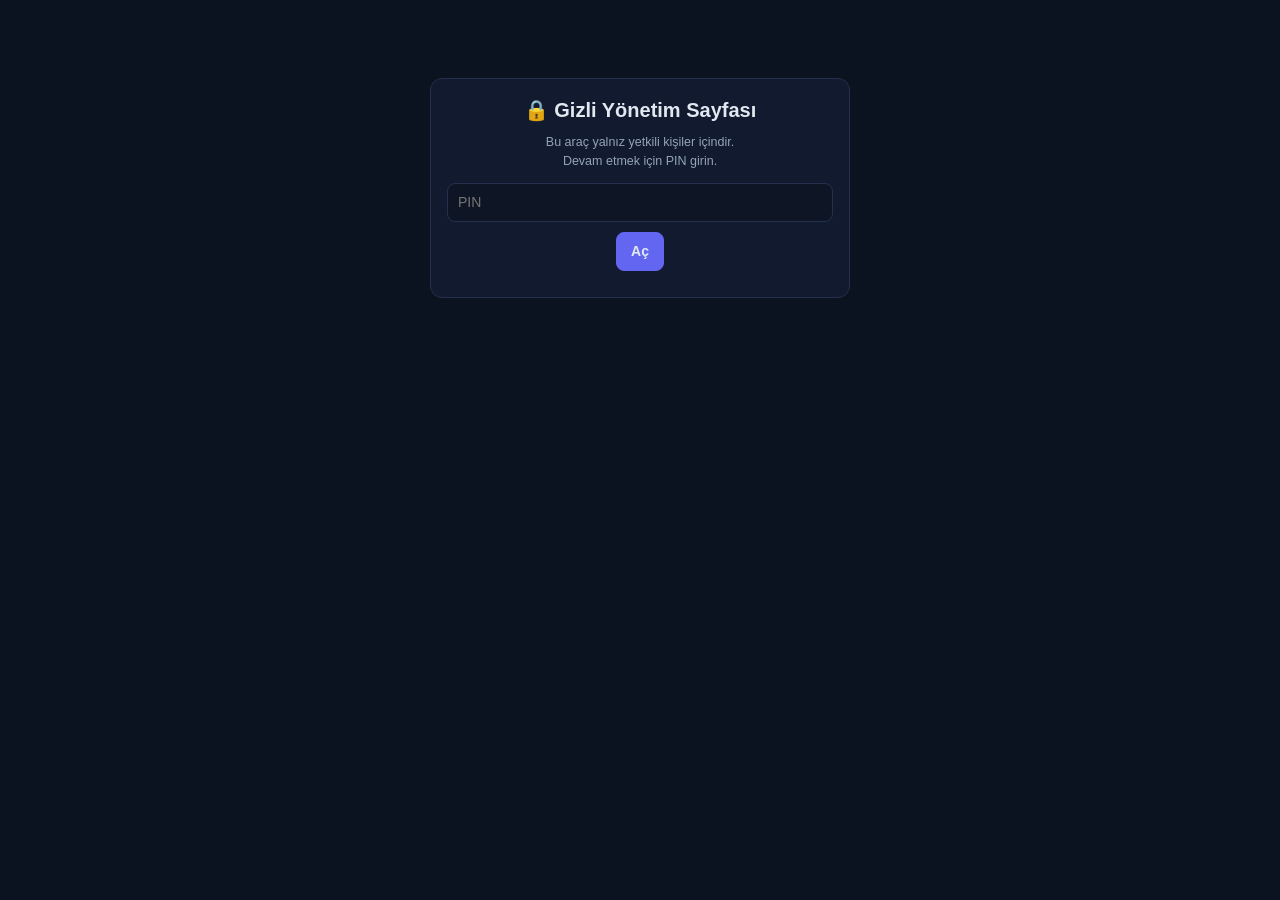
<file: admin.html>
<!DOCTYPE html>
<html lang="tr">
<head>
<meta charset="UTF-8">
<meta name="viewport" content="width=device-width, initial-scale=1">
<meta name="robots" content="noindex,nofollow">
<title>Yönetim</title>
<style>
  :root{
    --bg:#0b1220; --kart:#111a2e; --kart2:#0e1626; --cizgi:#24304d;
    --metin:#e2e8f0; --soluk:#94a3b8; --ana:#818cf8; --ana2:#6366f1;
    --ok:#4ade80; --uyari:#fbbf24; --hata:#f87171;
  }
  *{ box-sizing:border-box; }
  body{ margin:0; background:var(--bg); color:var(--metin);
        font:14px/1.5 -apple-system,"Segoe UI",Roboto,Arial,sans-serif; }
  .kapsa{ max-width:1060px; margin:0 auto; padding:18px 14px 60px; }
  .gizli{ display:none !important; }
  h1{ font-size:20px; margin:0 0 4px; }
  h2{ font-size:16px; margin:0 0 12px; color:var(--ana); }
  .kart{ background:var(--kart); border:1px solid var(--cizgi); border-radius:12px;
         padding:16px; margin:14px 0; }
  .kimlik{ max-width:420px; margin:60px auto 0; text-align:center; }
  .kimlik label{ display:block; text-align:left; margin:10px 0 0; color:var(--soluk); font-size:13px; }
  .kimlik input{ width:100%; margin-top:4px; }
  .not{ color:var(--soluk); font-size:12.5px; margin:8px 0; }
  .hata{ color:var(--hata); font-size:13px; margin:8px 0 0; }
  .okIzi{ color:var(--ok); }
  input,select,textarea,button{ font:inherit; }
  input,select,textarea{
    background:var(--kart2); color:var(--metin); border:1px solid var(--cizgi);
    border-radius:8px; padding:8px 10px; outline:none;
  }
  input:focus,select:focus,textarea:focus{ border-color:var(--ana); }
  textarea{ width:100%; resize:vertical; font-family:ui-monospace,Menlo,Consolas,monospace; font-size:12.5px; }
  .btn{ background:var(--kart2); color:var(--metin); border:1px solid var(--cizgi);
        border-radius:8px; padding:8px 14px; cursor:pointer; white-space:nowrap; }
  .btn:hover{ border-color:var(--ana); }
  .btn.ana{ background:var(--ana2); border-color:var(--ana2); font-weight:600; }
  .btn.ana:hover{ background:var(--ana); }
  .btn.tehlikeli{ border-color:#7f1d1d; color:#fca5a5; }
  .btn.tehlikeli:hover{ background:#7f1d1d33; }
  .btn.mini{ padding:4px 10px; font-size:12.5px; border-radius:7px; }
  .btn:disabled{ opacity:.5; cursor:default; }
  .satir{ display:flex; gap:8px; flex-wrap:wrap; align-items:center; margin:10px 0; }
  .satir input,#araGiris{ flex:1 1 220px; min-width:160px; }
  .ust{ display:flex; justify-content:space-between; align-items:center; gap:10px; flex-wrap:wrap; margin:6px 0 2px; }
  .kimlikbilgi{ display:flex; gap:8px; align-items:center; }
  .chip{ background:var(--kart2); border:1px solid var(--cizgi); border-radius:99px;
         padding:4px 12px; font-size:12.5px; color:var(--soluk); }
  .chip.admin{ color:var(--ok); border-color:#14532d; }
  .chip.uyari{ color:var(--uyari); border-color:#78350f; }
  .tabloSar{ overflow-x:auto; }
  table{ border-collapse:collapse; width:100%; font-size:13px; }
  th,td{ border-bottom:1px solid var(--cizgi); padding:7px 9px; text-align:left; white-space:nowrap; }
  th{ color:var(--soluk); font-weight:600; position:sticky; top:0; background:var(--kart); }
  tbody tr{ cursor:pointer; }
  tbody tr:hover{ background:#1c2740; }
  td.anahtar{ font-family:ui-monospace,Menlo,Consolas,monospace; font-size:12px; color:var(--ana); }
  td.etiket{ background:#1b2438; color:var(--soluk); font-size:11px; letter-spacing:.4px; }
  .formIzgara{ display:grid; grid-template-columns:repeat(auto-fill,minmax(240px,1fr)); gap:10px 14px; }
  .alan label{ display:block; color:var(--soluk); font-size:11.5px; margin-bottom:3px; }
  .alan input{ width:100%; }
  .alan .ipucu{ font-size:10.5px; color:#64748b; margin-top:2px; min-height:13px; }
  .alan .kilitli{ width:100%; padding:8px 10px; border:1px dashed var(--cizgi); border-radius:8px;
                  color:var(--soluk); font-size:12.5px; background:transparent;
                  font-family:ui-monospace,Menlo,Consolas,monospace; overflow:hidden;
                  text-overflow:ellipsis; white-space:nowrap; }
  .ayrici{ display:flex; align-items:center; gap:10px; color:var(--soluk); font-size:12px; margin:14px 0 4px; }
  .ayrici::before,.ayrici::after{ content:""; flex:1; height:1px; background:var(--cizgi); }
  .cipler{ display:flex; flex-wrap:wrap; gap:6px; margin:10px 0; }
  .cip{ background:var(--kart2); border:1px solid var(--cizgi); border-radius:99px;
        padding:4px 12px; font-size:12.5px; cursor:pointer; color:var(--soluk);
        font-family:ui-monospace,Menlo,Consolas,monospace; }
  .cip:hover{ border-color:var(--ana); color:var(--metin); }
  .jsonKutu{ background:var(--kart2); border:1px solid var(--cizgi); border-radius:8px;
             padding:12px; font:12px/1.55 ui-monospace,Menlo,Consolas,monospace;
             max-height:380px; overflow:auto; white-space:pre-wrap; word-break:break-word; }
  details summary{ cursor:pointer; color:var(--soluk); font-size:13px; margin:10px 0; }
  details summary:hover{ color:var(--metin); }
  .altNot{ color:#64748b; font-size:12px; text-align:center; margin-top:22px; }
  #toast{ position:fixed; left:50%; bottom:22px; transform:translateX(-50%);
          background:#1e293b; border:1px solid var(--cizgi); color:var(--metin);
          padding:10px 18px; border-radius:10px; font-size:13.5px; z-index:50;
          box-shadow:0 8px 24px #0008; max-width:90vw; }
  #toast.ok{ border-color:#14532d; } #toast.hata{ border-color:#7f1d1d; }
  @media (max-width:560px){ .formIzgara{ grid-template-columns:1fr; } }
</style>
</head>
<body>
<div class="kapsa">

  <!-- 1. Aşama: PIN -->
  <section id="pinEkrani" class="kart kimlik">
    <h1>🔒 Gizli Yönetim Sayfası</h1>
    <p class="not">Bu araç yalnız yetkili kişiler içindir.<br>Devam etmek için PIN girin.</p>
    <input id="pinGiris" type="password" autocomplete="off" placeholder="PIN">
    <div class="satir" style="justify-content:center"><button id="pinBtn" class="btn ana">Aç</button></div>
    <p id="pinHata" class="hata gizli"></p>
  </section>

  <!-- 2. Aşama: Giriş -->
  <section id="girisEkrani" class="kart kimlik gizli">
    <h1>🛠️ YATSAN Yönetim Konsolu</h1>
    <div id="devralKutu" class="gizli">
      <p class="not">Mevcut oturum bulundu: <b id="devralEmail"></b></p>
      <button id="devralBtn" class="btn ana">Bu oturumla devam et</button>
      <div class="ayrici"><span>ya da yeni giriş</span></div>
    </div>
    <label>E-posta <input id="gEmail" type="email" autocomplete="username"></label>
    <label>Şifre <input id="gSifre" type="password" autocomplete="current-password"></label>
    <div class="satir" style="justify-content:center"><button id="girisBtn" class="btn ana">Giriş yap</button></div>
    <p id="girisHata" class="hata gizli"></p>
  </section>

  <!-- 3. Aşama: Panel -->
  <main id="panel" class="gizli">
    <header class="ust">
      <h1>🛠️ YATSAN Yönetim Konsolu</h1>
      <div class="kimlikbilgi">
        <span id="rolChip" class="chip">…</span>
        <button id="cikisBtn" class="btn mini">Çıkış</button>
      </div>
    </header>
    <p class="not" id="uyariRol" style="display:none">⚠️ Bu hesap admin rolünde görünmüyor — yazma işlemleri veritabanı kuralları tarafından engellenebilir.</p>

    <section class="kart">
      <h2>🔎 Kayıt Ara &amp; Düzelt <span class="not" style="display:inline">(arşiv dahil, panelden düzenlenemeyen kayıtlar burada açılır)</span></h2>
      <div class="satir">
        <select id="dugumFiltre">
          <option value="hepsi" selected>AKTİF + ARŞİV</option>
          <option value="sevkiyat">Yalnız AKTİF (sevkiyat)</option>
          <option value="sevkiyat_arsiv">Yalnız ARŞİV (sevkiyat_arsiv)</option>
        </select>
        <input id="araGiris" placeholder="Müşteri, ekip, anahtar, tarih, durum… (boş = tümü)">
        <button id="araBtn" class="btn ana">Ara</button>
        <button id="tazeleBtn" class="btn" title="Veritabanından yeniden oku">⟳</button>
      </div>
      <p id="araOzet" class="not">Yükleniyor…</p>
      <div class="tabloSar">
        <table id="sonucTablo">
          <thead><tr><th>Düğüm</th><th>Anahtar (key)</th><th>Müşteri</th><th>Planlanan</th><th>Gerçekleşen</th><th>Durum</th><th>Tip</th><th>Ekip</th></tr></thead>
          <tbody></tbody>
        </table>
      </div>
    </section>

    <section class="kart gizli" id="duzenKart">
      <h2>✏️ Kayıt Düzenle — <span id="duzenBaslik" style="color:var(--metin)"></span></h2>
      <p class="not">Yalnız değiştirdiğin alanlar veritabanına yazılır; diğer alanlara dokunulmaz. Boş bıraktığın sayı alanı <b>null</b> olur.</p>
      <div id="duzenForm" class="formIzgara"></div>
      <details>
        <summary>Ham JSON (kopyalamak için)</summary>
        <pre id="hamJson" class="jsonKutu"></pre>
        <button id="kopyalaBtn" class="btn mini">JSON'u kopyala</button>
      </details>
      <div class="satir">
        <button id="kaydetBtn" class="btn ana">💾 Değişiklikleri Kaydet</button>
        <button id="silBtn" class="btn tehlikeli">🗑️ Kaydı Sil</button>
        <button id="kapatBtn" class="btn">Kapat</button>
      </div>
      <p id="duzenNot" class="not"></p>
    </section>

    <section class="kart">
      <h2>🧭 Yol Gezgini <span class="not" style="display:inline">(Firebase panelinde bulamadığın her düğüme buradan ulaş)</span></h2>
      <div class="satir">
        <input id="yolGiris" placeholder="örn: sevkiyat_suresi &nbsp;·&nbsp; orderHazir/_ozet &nbsp;·&nbsp; boş = kök listesi">
        <button id="yolBtn" class="btn ana">Oku</button>
      </div>
      <div id="kokCipler" class="cipler"></div>
      <pre id="yolCikti" class="jsonKutu gizli"></pre>
      <details class="gizli" id="hamDuzenleKutu">
        <summary>Gelişmiş: bu yola ham JSON yaz (PUT — üzerine yazar!)</summary>
        <textarea id="hamMetin" rows="8" spellcheck="false"></textarea>
        <div class="satir"><button id="hamYazBtn" class="btn tehlikeli">⬆️ PUT — üzerine yaz</button></div>
      </details>
    </section>

    <section class="kart">
      <h2>🧾 Bu oturumda yapılan yazma işlemleri</h2>
      <div class="tabloSar">
        <table id="logTablo">
          <thead><tr><th>Saat</th><th>İşlem</th><th>Yol</th><th>Özet</th></tr></thead>
          <tbody></tbody>
        </table>
      </div>
      <div class="satir"><button id="yedekBtn" class="btn">⬇️ Yedek + günlüğü indir (JSON)</button></div>
      <p class="not">Her değişiklikten önceki değerler otomatik yedeklenir; geri dönüş için bu dosyayı kullanabilirsin.</p>
    </section>

    <p class="altNot">🔒 Bu sayfa menülerde görünmez ve arama motorlarına kapalıdır.<br>Tüm yazma işlemleri Firebase kimlik doğrulaması ve veritabanı kuralları ile korunur. · v1.0</p>
  </main>
</div>
<div id="toast" class="gizli"></div>
<script id="admin-app">
(function () {
"use strict";

/* ============================================================
   YATSAN — GİZLİ YÖNETİM KONSOLU  ·  v1.0
   ------------------------------------------------------------
   · URL: /admin.html  (menülerde yok, noindex)
   · PIN'i aşağıdan değiştirebilirsin:
   ============================================================ */
const ADMIN_PIN = "YATSAN26";

/* ---- Sabitler (core.js ile aynı değerler) ---- */
const DB = "https://sevkiyat-app-default-rtdb.europe-west1.firebasedatabase.app";
const API_KEY = "AIzaSyAagmdq0N2TG4IQ7noDFL6xQh4-ps-QrgI";
const OTURUM_ANAHTARI = "yatsan_admin_auth";   /* bu sayfanın kendi oturumu */
const UYGULAMA_OTURUMU = "sevkiyat_auth";      /* ana uygulamanın oturumu — yalnız okunur */
const PIN_OK = "yatsan_admin_pin_ok";
const KULLANICI_DUGUMU = "sevkiyat_users";
const ADMIN_EMAILS = ["admin@yatsan.com"];
const DUGUMLER = [["sevkiyat", "AKTİF"], ["sevkiyat_arsiv", "ARŞİV"]];

const BILINEN_SIRA = ["musteri","blm","kategori","sevkiyatTipi","ad","planlananTarih","hafta","ay",
  "reelPlan","gerceklesenTarih","durum","sure","ekip","aciklama","araciGeldi","status","prsM3","m3",
  "gecikmeNedeni","gecikmeSon","toplamaBasTs","toplamaBittiTs","loadingStartedAt","loadingEndedAt",
  "aracGelisTs","aracBeklemeMs","createdBy","updatedBy","updatedAt","comments"];
const SAYISAL = new Set(["ad","prsM3","m3","gecikmeSon","toplamaBasTs","toplamaBittiTs",
  "loadingStartedAt","loadingEndedAt","aracGelisTs","aracBeklemeMs","updatedAt"]);
const TS_ALANLARI = new Set(["toplamaBasTs","toplamaBittiTs","loadingStartedAt","loadingEndedAt",
  "aracGelisTs","aracBeklemeMs","updatedAt"]);
const KILITLI = new Set(["updatedAt","updatedBy"]);
const OBJE_ALANLARI = new Set(["comments"]);   /* kayıtta yoksa bile metin kutusu ÇİZİLMEZ */
const LISTELI = { musteri:"musteri", ekip:"ekip", durum:"durum", blm:"blm",
  sevkiyatTipi:"sevkiyatTipi", kategori:"kategori", gecikmeNedeni:"gecikmeNedeni" };
const ETIKETLER = {
  musteri:"Müşteri", blm:"BLM", kategori:"Kategori", sevkiyatTipi:"Sevkiyat Tipi", ad:"AD",
  planlananTarih:"Planlanan Tarih", hafta:"Hafta", ay:"Ay", reelPlan:"Reel Plan",
  gerceklesenTarih:"Gerçekleşen", durum:"Durum", sure:"Süre", ekip:"Ekip", aciklama:"Açıklama",
  araciGeldi:"Aracı Geldi", status:"Status", prsM3:"PRS M3", m3:"M3",
  gecikmeNedeni:"Gecikme Nedeni", gecikmeSon:"Gecikme (gün)",
  toplamaBasTs:"Toplama Başlangıç (ts)", toplamaBittiTs:"Toplama Bitiş (ts)",
  loadingStartedAt:"Yükleme Başlangıç (ts)", loadingEndedAt:"Yükleme Bitiş (ts)",
  aracGelisTs:"Araç Geliş (ts)", aracBeklemeMs:"Araç Bekleme (ms)",
  createdBy:"Ekleyen", updatedBy:"Güncelleyen (otomatik)", updatedAt:"Güncellenme (otomatik)",
  comments:"Yorumlar"
};

/* ---- Durum ---- */
const S = {
  email: null, rol: "bilinmiyor", kayitlar: [], sonuc: [],
  secili: null,            /* {dugum, key, orijinal} */
  sonYol: null, sonYolVeri: null,
  yedekler: [], yazmalar: []
};

/* ---- Yardımcılar ---- */
const el = (id) => document.getElementById(id);
const esc = (s) => String(s == null ? "" : s)
  .replace(/&/g, "&amp;").replace(/</g, "&lt;").replace(/>/g, "&gt;")
  .replace(/"/g, "&quot;").replace(/'/g, "&#39;");
/* Türkçe I/ı ve İ/i duyarsız normalleştirme: "KOURTIS", "kourtıs", "Kourtis"
   ve "kourtis" aramalarının hepsi aynı anahtara düşer. */
const norm = (s) => String(s == null ? "" : s)
  .toLocaleLowerCase("tr").replace(/ı/g, "i").replace(/İ/g, "i")
  .replace(/\s+/g, " ").trim();
const kopya = (x) => JSON.parse(JSON.stringify(x));
const userKey = (email) => String(email || "").replace(/\./g, ",");
const saat = (ts) => new Date(ts).toLocaleTimeString("tr-TR");
const tsMetni = (v) => {
  if (v == null || isNaN(Number(v)) || Number(v) < 1e9) return "";
  const d = new Date(Number(v));
  return d.toLocaleString("tr-TR", { day: "2-digit", month: "2-digit", year: "numeric", hour: "2-digit", minute: "2-digit" });
};

let toastZaman = null;
function toast(msg, tur) {
  const t = el("toast");
  t.textContent = msg;
  t.className = tur === "ok" ? "ok" : tur === "hata" ? "hata" : "";
  t.classList.remove("gizli");
  clearTimeout(toastZaman);
  toastZaman = setTimeout(() => t.classList.add("gizli"), 3400);
}

/* ---- Oturum ---- */
function oturumOku(anahtar) {
  try { return JSON.parse(localStorage.getItem(anahtar)); } catch (e) { return null; }
}
function oturumKaydet(idToken, refreshToken, expiresIn, email) {
  localStorage.setItem(OTURUM_ANAHTARI, JSON.stringify({
    idToken, refreshToken, email, exp: Date.now() + Number(expiresIn) * 1000
  }));
}
async function tokenTazele(refreshToken) {
  const res = await fetch("https://securetoken.googleapis.com/v1/token?key=" + API_KEY, {
    method: "POST", headers: { "Content-Type": "application/json" },
    body: JSON.stringify({ grant_type: "refresh_token", refresh_token: refreshToken })
  });
  const j = await res.json().catch(() => ({}));
  if (!res.ok || !j.id_token) throw new Error("Oturum yenilenemedi — tekrar giriş yap.");
  return j;
}
/* Kendi oturumumuz yoksa ana uygulamadaki oturumu devralır (salt okur). */
async function tokenAl(zorla) {
  const s = oturumOku(OTURUM_ANAHTARI) || oturumOku(UYGULAMA_OTURUMU);
  if (!s) throw new Error("Oturum yok — giriş yap.");
  if (!zorla && s.exp - Date.now() > 60000) { S.email = S.email || s.email; return s.idToken; }
  const j = await tokenTazele(s.refreshToken);
  oturumKaydet(j.id_token, j.refresh_token, j.expires_in, s.email);
  S.email = S.email || s.email;
  return j.id_token;
}

function fbHata(msg) {
  if (/EMAIL_NOT_FOUND|INVALID_PASSWORD|INVALID_LOGIN_CREDENTIALS/.test(msg)) return "E-posta veya şifre hatalı.";
  if (/TOO_MANY_ATTEMPTS/.test(msg)) return "Çok fazla başarısız deneme — birkaç dakika bekle.";
  if (/OPERATION_NOT_ALLOWED|PASSWORD_LOGIN_DISABLED/.test(msg)) return "Firebase Authentication'da E-posta/Şifre girişi kapalı.";
  return "Giriş başarısız: " + msg;
}
async function girisYap(email, sifre) {
  const res = await fetch("https://identitytoolkit.googleapis.com/v1/accounts:signInWithPassword?key=" + API_KEY, {
    method: "POST", headers: { "Content-Type": "application/json" },
    body: JSON.stringify({ email: String(email || "").trim(), password: String(sifre || ""), returnSecureToken: true })
  });
  const j = await res.json().catch(() => ({}));
  if (!res.ok || !j.idToken) throw new Error(fbHata((j.error && j.error.message) || "HTTP " + res.status));
  oturumKaydet(j.idToken, j.refreshToken, j.expiresIn, j.email);
  S.email = j.email;
  return j.email;
}

/* ---- Veritabanı REST ---- */
async function dbFetch(yol, opts, ekSorgu, tekrar) {
  opts = opts || {};
  const token = await tokenAl();
  if (!token) throw new Error("Oturum yok — giriş yap.");
  const temiz = String(yol || "").replace(/^\/+|\/+$/g, "");
  let url = DB + (temiz ? "/" + temiz : "") + ".json";
  if (ekSorgu) url += "?" + ekSorgu;
  url += (url.includes("?") ? "&" : "?") + "auth=" + encodeURIComponent(token);
  const headers = Object.assign({}, opts.headers || {}, { Authorization: "Bearer " + token });
  const res = await fetch(url, Object.assign({}, opts, { headers: headers }));
  if (res.status === 401 && tekrar !== false) {
    await tokenAl(true);
    return dbFetch(yol, opts, ekSorgu, false);
  }
  if (res.status === 403) throw new Error("Veritabanı kuralları bu işlemi engelledi (403).");
  if (res.status === 401) throw new Error("Veritabanı erişimi reddedildi (401). Kuralları kontrol et.");
  return res;
}

async function rolDogrula(email) {
  if (ADMIN_EMAILS.includes(String(email).toLowerCase())) return "admin";
  try {
    const res = await dbFetch(KULLANICI_DUGUMU);
    const data = await res.json();
    const e = data && data[userKey(email)];
    if (e && e.role) return e.role;
  } catch (e) { /* okunamadıysa bilinmiyor */ }
  return "bilinmiyor";
}

/* ---- Ekran akışı ---- */
function ekranGoster(id) {
  ["pinEkrani", "girisEkrani", "panel"].forEach((x) => el(x).classList.toggle("gizli", x !== id));
}
function pinDogrula(girilen) {
  const hata = el("pinHata");
  if (String(girilen || "") === ADMIN_PIN) {
    try { sessionStorage.setItem(PIN_OK, "1"); } catch (e) {}
    hata.classList.add("gizli");
    oturumEkrani();
    return true;
  }
  hata.textContent = "PIN hatalı.";
  hata.classList.remove("gizli");
  return false;
}
function oturumEkrani() {
  const s = oturumOku(OTURUM_ANAHTARI) || oturumOku(UYGULAMA_OTURUMU);
  if (s && s.email && s.exp - Date.now() > 60000) {
    el("devralEmail").textContent = s.email;
    el("devralKutu").classList.remove("gizli");
  } else {
    el("devralKutu").classList.add("gizli");
  }
  ekranGoster("girisEkrani");
}
async function panelAc() {
  await tokenAl();
  ekranGoster("panel");
  const chip = el("rolChip");
  chip.textContent = "…";
  S.rol = await rolDogrula(S.email || (oturumOku(OTURUM_ANAHTARI) || oturumOku(UYGULAMA_OTURUMU) || {}).email || "");
  chip.textContent = "👤 " + (S.email || "?") + " · 🔑 " + S.rol;
  chip.className = "chip" + (S.rol === "admin" ? " admin" : " uyari");
  el("uyariRol").style.display = S.rol === "admin" ? "none" : "";
  kokCipleriYukle();
  await kayitlariYukle();
  ara(el("araGiris").value);
}

/* ---- Kök düğüm çipleri ---- */
async function kokCipleriYukle() {
  const kutu = el("kokCipler");
  kutu.innerHTML = "<span class='not'>Düğümler okunuyor…</span>";
  try {
    const res = await dbFetch("", {}, "shallow=true");
    const data = await res.json();
    const adlar = Object.keys(data || {}).sort();
    kutu.innerHTML = adlar.length
      ? adlar.map((a) => "<button class='cip' data-yol=\"" + esc(a) + "\">" + esc(a) + "</button>").join("")
      : "<span class='not'>Kök boş görünüyor.</span>";
  } catch (e) {
    kutu.innerHTML = "<span class='not'>Kök listesi okunamadı: " + esc(e.message) + "</span>";
  }
}

/* ---- Kayıt okuma & arama ---- */
async function kayitlariYukle() {
  const havuz = [];
  for (const [dugum, etiket] of DUGUMLER) {
    try {
      const res = await dbFetch(dugum);
      const data = await res.json();
      Object.keys(data || {}).forEach((k) => {
        const r = data[k];
        if (r && typeof r === "object" && !Array.isArray(r)) havuz.push({ dugum, etiket, key: k, r });
      });
    } catch (e) {
      toast("⚠️ " + etiket + " düğümü okunamadı: " + e.message, "hata");
    }
  }
  S.kayitlar = havuz;
  datalistleriKur();
}
function datalistleriKur() {
  Object.keys(LISTELI).forEach((alan) => {
    let dl = el("dl-" + alan);
    if (!dl) {
      dl = document.createElement("datalist");
      dl.id = "dl-" + alan;
      document.body.appendChild(dl);
    }
    const kume = new Set();
    S.kayitlar.forEach((x) => { const v = x.r[alan]; if (v != null && typeof v !== "object") kume.add(String(v)); });
    dl.innerHTML = Array.from(kume).sort().slice(0, 300).map((v) => "<option value=\"" + esc(v) + "\">").join("");
  });
}
function kayitFiltrele(q, dugumFiltre) {
  const hedef = norm(q);
  return S.kayitlar.filter((x) => {
    if (dugumFiltre && dugumFiltre !== "hepsi" && x.dugum !== dugumFiltre) return false;
    if (!hedef) return true;
    const tarama = [x.key, x.r.musteri, x.r.ekip, x.r.durum, x.r.aciklama, x.r.sevkiyatTipi,
      x.r.kategori, x.r.blm, x.r.planlananTarih, x.r.gerceklesenTarih, x.r.reelPlan, x.r.createdBy];
    return tarama.some((v) => norm(v).indexOf(hedef) >= 0);
  });
}
function ara(q) {
  const filtre = el("dugumFiltre").value;
  S.sonuc = kayitFiltrele(q, filtre);
  const aktif = S.kayitlar.filter((x) => x.dugum === "sevkiyat").length;
  const arsiv = S.kayitlar.filter((x) => x.dugum === "sevkiyat_arsiv").length;
  el("araOzet").innerHTML = "🟢 AKTİF: <b>" + aktif + "</b> kayıt · 🗄️ ARŞİV: <b>" + arsiv +
    "</b> kayıt · Eşleşen: <b>" + S.sonuc.length + "</b>" + (norm(q) ? " (\"" + esc(q) + "\")" : "");
  const tb = el("sonucTablo").querySelector("tbody");
  const sirali = S.sonuc.slice().sort((a, b) => {
    const d = (a.dugum === "sevkiyat" ? 0 : 1) - (b.dugum === "sevkiyat" ? 0 : 1);
    if (d) return d;
    const m = String(a.r.musteri || "").localeCompare(String(b.r.musteri || ""), "tr");
    if (m) return m;
    return String(a.r.planlananTarih || "").localeCompare(String(b.r.planlananTarih || ""));
  });
  tb.innerHTML = sirali.length ? sirali.map((x) => "<tr data-dugum=\"" + esc(x.dugum) + "\" data-key=\"" + esc(x.key) +
    "\" title=\"Düzenlemek için tıkla\">" +
    "<td>" + (x.dugum === "sevkiyat_arsiv" ? "🗄️ ARŞİV" : "🟢 AKTİF") + "</td>" +
    "<td class='anahtar'>" + esc(x.key) + "</td>" +
    "<td><b>" + esc(x.r.musteri || "(boş)") + "</b></td>" +
    "<td>" + esc(x.r.planlananTarih || "") + "</td>" +
    "<td>" + esc(x.r.gerceklesenTarih || "") + "</td>" +
    "<td>" + esc(x.r.durum || "") + "</td>" +
    "<td>" + esc(x.r.sevkiyatTipi || "") + "</td>" +
    "<td>" + esc(x.r.ekip || "") + "</td></tr>").join("")
    : "<tr><td colspan='8' style='color:var(--soluk)'>Kayıt bulunamadı.</td></tr>";
}

/* ---- Kayıt düzenleyici ---- */
function alanSirasi(rec) {
  /* Bilinen alanlar HER ZAMAN listelenir — kayıtta yoksa boş görünür ve
     oradan EKLENEBİLİR (ör. arşiv kayda gecikmeSon ekleme). */
  const keys = BILINEN_SIRA.slice();
  Object.keys(rec).sort().forEach((k) => { if (!keys.includes(k)) keys.push(k); });
  return keys;
}
function sec(dugum, key) {
  const bul = S.kayitlar.find((x) => x.dugum === dugum && x.key === key);
  if (!bul) { toast("Kayıt havuzda yok — ⟳ ile yenile.", "hata"); return; }
  S.secili = { dugum, key, orijinal: kopya(bul.r) };
  renderEditor();
  el("duzenKart").classList.remove("gizli");
  el("duzenKart").scrollIntoView({ behavior: "smooth", block: "start" });
}
function renderEditor() {
  const sec = S.secili;
  if (!sec) return;
  const r = sec.orijinal;
  el("duzenBaslik").innerHTML = (sec.dugum === "sevkiyat_arsiv" ? "🗄️ ARŞİV · " : "🟢 AKTİF · ") +
    "<b>" + esc(r.musteri || "(isimsiz)") + "</b> <span class='anahtar' style='font-size:11px;color:var(--ana)'>(" + esc(sec.key) + ")</span>";
  const form = el("duzenForm");
  let html = "";
  alanSirasi(r).forEach((alan) => {
    const etiket = ETIKETLER[alan] || alan;
    const deger = r[alan];
    const kayittaYok = !(alan in r);
    if (KILITLI.has(alan)) {
      html += "<div class='alan'><label>" + esc(etiket) + "</label><div class='kilitli'>" +
        esc(alan === "updatedAt" ? (tsMetni(deger) || "-") : (kayittaYok ? "-" : (deger == null ? "-" : deger))) + "</div></div>";
      return;
    }
    if (deger !== null && deger !== undefined && typeof deger === "object") {
      html += "<div class='alan' style='grid-column:1/-1'><label>" + esc(etiket) +
        " (düzenlenemez — yol gezgininden)</label><div class='kilitli'>" +
        esc(JSON.stringify(deger).slice(0, 160)) + "</div></div>";
      return;
    }
    if (kayittaYok && OBJE_ALANLARI.has(alan)) {
      html += "<div class='alan'><label>" + esc(etiket) + "</label><div class='kilitli'>(yok)</div></div>";
      return;
    }
    const sayi = SAYISAL.has(alan);
    const liste = LISTELI[alan] ? " list=\"dl-" + LISTELI[alan] + "\"" : "";
    const ipucu = TS_ALANLARI.has(alan) && deger != null && Number(deger) > 1e9 ? tsMetni(deger) : "";
    html += "<div class='alan'><label>" + esc(etiket) + (sayi ? " (sayı)" : "") + "</label>" +
      "<input data-alan=\"" + esc(alan) + "\" data-tip=\"" + (sayi ? "sayi" : "metin") + "\"" + liste +
      " value=\"" + esc(deger == null ? "" : deger) + "\">" +
      "<div class='ipucu'>" + esc(ipucu) + "</div></div>";
  });
  form.innerHTML = html;
  el("hamJson").textContent = JSON.stringify(r, null, 2);
  el("duzenNot").textContent = "";
}
function farkHesapla() {
  const sec = S.secili;
  if (!sec) return [];
  const deg = [];
  el("duzenForm").querySelectorAll("input[data-alan]").forEach((inp) => {
    const alan = inp.getAttribute("data-alan");
    const eski = sec.orijinal[alan];
    let yeni;
    if (inp.getAttribute("data-tip") === "sayi") {
      const v = inp.value.trim();
      if (v === "") yeni = null;
      else { yeni = Number(v); if (isNaN(yeni)) throw new Error("\"" + (ETIKETLER[alan] || alan) + "\" sayısal olmalı: " + v); }
    } else {
      yeni = inp.value.trim();
    }
    const eskiNorm = (eski == null || eski === "") ? null : eski;
    const yeniNorm = (yeni == null || yeni === "") ? null : yeni;
    const ayni = (eskiNorm === null && yeniNorm === null) ||
      (eskiNorm !== null && yeniNorm !== null && String(eskiNorm) === String(yeniNorm) &&
        typeof eskiNorm === typeof yeniNorm);
    if (!ayni) deg.push({ alan, eski: eski == null ? null : eski, yeni });
  });
  return deg;
}
async function kaydet() {
  const sec = S.secili;
  if (!sec) return;
  let deg;
  try { deg = farkHesapla(); }
  catch (e) { toast("⚠️ " + e.message, "hata"); return; }
  if (!deg.length) { toast("Değişiklik yok — kaydedilecek alan boş."); return; }
  const ozet = deg.slice(0, 15).map((d) =>
    (ETIKETLER[d.alan] || d.alan) + ": " + JSON.stringify(d.eski == null ? null : d.eski) + " → " +
    JSON.stringify(d.yeni == null ? null : d.yeni)).join("\n");
  if (!confirm(deg.length + " alan değişecek:\n\n" + ozet + (deg.length > 15 ? "\n…" : "") +
    "\n\nKayıt: " + sec.dugum + "/" + sec.key + "\n\nDevam edilsin mi?")) {
    toast("İptal edildi — hiçbir şey yazılmadı.");
    return;
  }
  const govde = {};
  deg.forEach((d) => { govde[d.alan] = d.yeni; });
  govde.updatedBy = S.email || "admin-sayfasi";
  govde.updatedAt = Date.now();
  el("kaydetBtn").disabled = true;
  try {
    S.yedekler.push({ ts: Date.now(), yol: sec.dugum + "/" + sec.key, onceki: kopya(sec.orijinal) });
    await dbFetch(sec.dugum + "/" + sec.key, {
      method: "PATCH", headers: { "Content-Type": "application/json" }, body: JSON.stringify(govde)
    });
    S.yazmalar.push({ ts: Date.now(), islem: "PATCH", yol: sec.dugum + "/" + sec.key,
      ozet: deg.map((d) => d.alan).join(", ") });
    logTabloyuBas();
    /* yerel kopyayı yeni hâle getir (null = alan silinir, RTDB ile aynı) */
    const bul = S.kayitlar.find((x) => x.dugum === sec.dugum && x.key === sec.key);
    Object.keys(govde).forEach((k) => {
      if (govde[k] === null) delete bul.r[k]; else bul.r[k] = govde[k];
    });
    sec.orijinal = kopya(bul.r);
    renderEditor();
    ara(el("araGiris").value);
    el("duzenNot").innerHTML = "<span class='okIzi'>✅ " + deg.length + " alan güncellendi (" +
      deg.map((d) => esc(ETIKETLER[d.alan] || d.alan)).join(", ") + ").</span>";
    toast("✅ Kayıt güncellendi — diğer açık sekmeler birkaç sn içinde canlı tazelenir.", "ok");
  } catch (e) {
    S.yedekler.pop();
    el("duzenNot").textContent = "❌ " + e.message;
    toast("❌ " + e.message, "hata");
  }
  el("kaydetBtn").disabled = false;
}
async function sil() {
  const sec = S.secili;
  if (!sec) return;
  if (!confirm("⚠️ " + sec.dugum + "/" + sec.key + " (\"" + (sec.orijinal.musteri || "") + "\") kaydı KALICI olarak silinecek.\n\nEmin misin?")) return;
  const onay = prompt("Silme onayı: kayıt anahtarını buraya yapıştır:\n" + sec.key);
  if (onay === null) return;
  if (onay.trim() !== sec.key) { toast("Anahtar eşleşmedi — silme iptal.", "hata"); return; }
  el("silBtn").disabled = true;
  try {
    S.yedekler.push({ ts: Date.now(), yol: sec.dugum + "/" + sec.key, onceki: kopya(sec.orijinal) });
    await dbFetch(sec.dugum + "/" + sec.key, { method: "DELETE" });
    S.yazmalar.push({ ts: Date.now(), islem: "DELETE", yol: sec.dugum + "/" + sec.key, ozet: "kayıt silindi" });
    logTabloyuBas();
    S.kayitlar = S.kayitlar.filter((x) => !(x.dugum === sec.dugum && x.key === sec.key));
    el("duzenKart").classList.add("gizli");
    S.secili = null;
    ara(el("araGiris").value);
    toast("🗑️ Kayıt silindi. Önceki hâli yedeklerde duruyor.", "ok");
  } catch (e) {
    S.yedekler.pop();
    toast("❌ " + e.message, "hata");
  }
  el("silBtn").disabled = false;
}

/* ---- Yol gezgini ---- */
function yolTemizle(v) {
  return String(v || "").trim().replace(/^\/+|\/+$/g, "").replace(/\.json$/, "");
}
async function yolAc() {
  const yol = yolTemizle(el("yolGiris").value);
  const cikti = el("yolCikti");
  cikti.classList.remove("gizli");
  cikti.textContent = "Okunuyor…";
  try {
    const res = await dbFetch(yol, {}, yol ? "" : "shallow=true");
    const data = await res.json();
    S.sonYol = yol;
    S.sonYolVeri = data == null ? null : kopya(data);
    cikti.textContent = JSON.stringify(data, null, 2);
    if (yol) {
      el("hamDuzenleKutu").classList.remove("gizli");
      el("hamMetin").value = JSON.stringify(data, null, 2);
    } else {
      el("hamDuzenleKutu").classList.add("gizli");
      const adlar = Object.keys(data || {}).sort();
      el("kokCipler").innerHTML = adlar.map((a) =>
        "<button class='cip' data-yol=\"" + esc(a) + "\">" + esc(a) + "</button>").join("");
    }
  } catch (e) {
    cikti.textContent = "❌ " + e.message;
    el("hamDuzenleKutu").classList.add("gizli");
  }
}
async function hamYaz() {
  const yol = yolTemizle(el("yolGiris").value);
  if (!yol) { toast("Kök üzerine yazılamaz — bir yol gir.", "hata"); return; }
  let yeni;
  try { yeni = JSON.parse(el("hamMetin").value); }
  catch (e) { toast("❌ JSON hatası: " + e.message, "hata"); return; }
  if (!confirm("⚠️ \"" + yol + "\" yolu üzerindeki HER ŞEY silinip gönderdiğin JSON ile değiştirilecek.\n\nDevam edilsin mi?")) {
    toast("İptal edildi."); return;
  }
  try {
    S.yedekler.push({ ts: Date.now(), yol: yol, onceki: S.sonYolVeri == null ? null : kopya(S.sonYolVeri) });
    await dbFetch(yol, {
      method: "PUT", headers: { "Content-Type": "application/json" }, body: JSON.stringify(yeni)
    });
    S.yazmalar.push({ ts: Date.now(), islem: "PUT", yol: yol, ozet: "ham JSON yazıldı" });
    logTabloyuBas();
    toast("✅ Yazıldı: " + yol, "ok");
    yolAc();
  } catch (e) {
    S.yedekler.pop();
    toast("❌ " + e.message, "hata");
  }
}

/* ---- Günlük & yedek ---- */
function logTabloyuBas() {
  const tb = el("logTablo").querySelector("tbody");
  tb.innerHTML = S.yazmalar.length ? S.yazmalar.slice().reverse().map((y) =>
    "<tr><td>" + saat(y.ts) + "</td><td>" + esc(y.islem) + "</td><td class='anahtar'>" + esc(y.yol) +
    "</td><td>" + esc(y.ozet) + "</td></tr>").join("")
    : "<tr><td colspan='4' style='color:var(--soluk)'>Bu oturumda henüz yazma yapılmadı.</td></tr>";
}
function yedekIndir() {
  const d = { uygulama: "YATSAN gizli yönetim konsolu", cikis: new Date().toISOString(),
    kullanici: S.email, yedekler: S.yedekler, yazmalar: S.yazmalar };
  const blob = new Blob([JSON.stringify(d, null, 2)], { type: "application/json" });
  const a = document.createElement("a");
  a.href = URL.createObjectURL(blob);
  a.download = "admin_yedek_" + new Date().toISOString().slice(0, 16).replace(/[:T]/g, "-") + ".json";
  document.body.appendChild(a); a.click(); a.remove();
  setTimeout(() => URL.revokeObjectURL(a.href), 4000);
  toast("💾 Yedek indirildi.", "ok");
}

/* ---- Olay bağlama & başlatma ---- */
function baslat() {
  el("pinBtn").addEventListener("click", () => pinDogrula(el("pinGiris").value));
  el("pinGiris").addEventListener("keydown", (e) => { if (e.key === "Enter") pinDogrula(el("pinGiris").value); });
  el("devralBtn").addEventListener("click", async () => {
    try { await panelAc(); }
    catch (e) { el("girisHata").textContent = e.message; el("girisHata").classList.remove("gizli"); }
  });
  el("girisBtn").addEventListener("click", async () => {
    const hata = el("girisHata");
    hata.classList.add("gizli");
    el("girisBtn").disabled = true;
    try {
      await girisYap(el("gEmail").value, el("gSifre").value);
      await panelAc();
    } catch (e) {
      hata.textContent = e.message;
      hata.classList.remove("gizli");
    }
    el("girisBtn").disabled = false;
  });
  el("gSifre").addEventListener("keydown", (e) => { if (e.key === "Enter") el("girisBtn").click(); });
  el("cikisBtn").addEventListener("click", () => {
    localStorage.removeItem(OTURUM_ANAHTARI);
    S.email = null; S.rol = "bilinmiyor";
    oturumEkrani();
  });
  el("araBtn").addEventListener("click", () => ara(el("araGiris").value));
  el("araGiris").addEventListener("keydown", (e) => { if (e.key === "Enter") ara(el("araGiris").value); });
  el("dugumFiltre").addEventListener("change", () => ara(el("araGiris").value));
  el("tazeleBtn").addEventListener("click", async () => {
    el("tazeleBtn").disabled = true;
    try { await kayitlariYukle(); ara(el("araGiris").value); toast("⟳ Veritabanından yeniden okundu.", "ok"); }
    catch (e) { toast("❌ " + e.message, "hata"); }
    el("tazeleBtn").disabled = false;
  });
  el("sonucTablo").querySelector("tbody").addEventListener("click", (e) => {
    const tr = e.target.closest("tr");
    if (tr && tr.getAttribute("data-key")) sec(tr.getAttribute("data-dugum"), tr.getAttribute("data-key"));
  });
  el("kaydetBtn").addEventListener("click", kaydet);
  el("silBtn").addEventListener("click", sil);
  el("kapatBtn").addEventListener("click", () => el("duzenKart").classList.add("gizli"));
  el("kopyalaBtn").addEventListener("click", () => {
    const metin = el("hamJson").textContent;
    if (navigator.clipboard && navigator.clipboard.writeText)
      navigator.clipboard.writeText(metin).then(() => toast("📋 JSON kopyalandı.", "ok"));
    else toast("Kopyalama desteklenmiyor.", "hata");
  });
  el("yolBtn").addEventListener("click", yolAc);
  el("yolGiris").addEventListener("keydown", (e) => { if (e.key === "Enter") yolAc(); });
  el("kokCipler").addEventListener("click", (e) => {
    const cip = e.target.closest(".cip");
    if (cip) { el("yolGiris").value = cip.getAttribute("data-yol"); yolAc(); }
  });
  el("hamYazBtn").addEventListener("click", hamYaz);
  el("yedekBtn").addEventListener("click", yedekIndir);
  logTabloyuBas();
  if (sessionStorage.getItem(PIN_OK) === "1") oturumEkrani();
  else ekranGoster("pinEkrani");
}

/* ---- Test/otomasyon kancaları ---- */
window.Admin = {
  S, ADMIN_PIN, oturumOku, oturumKaydet, tokenAl, girisYap, dbFetch, rolDogrula,
  pinDogrula, oturumEkrani, panelAc, kokCipleriYukle, kayitlariYukle, ara, kayitFiltrele,
  sec, renderEditor, farkHesapla, kaydet, sil, yolAc, hamYaz, logTabloyuBas, yedekIndir, ekranGoster
};

baslat();
})();
</script>
</body>
</html>
</file>
